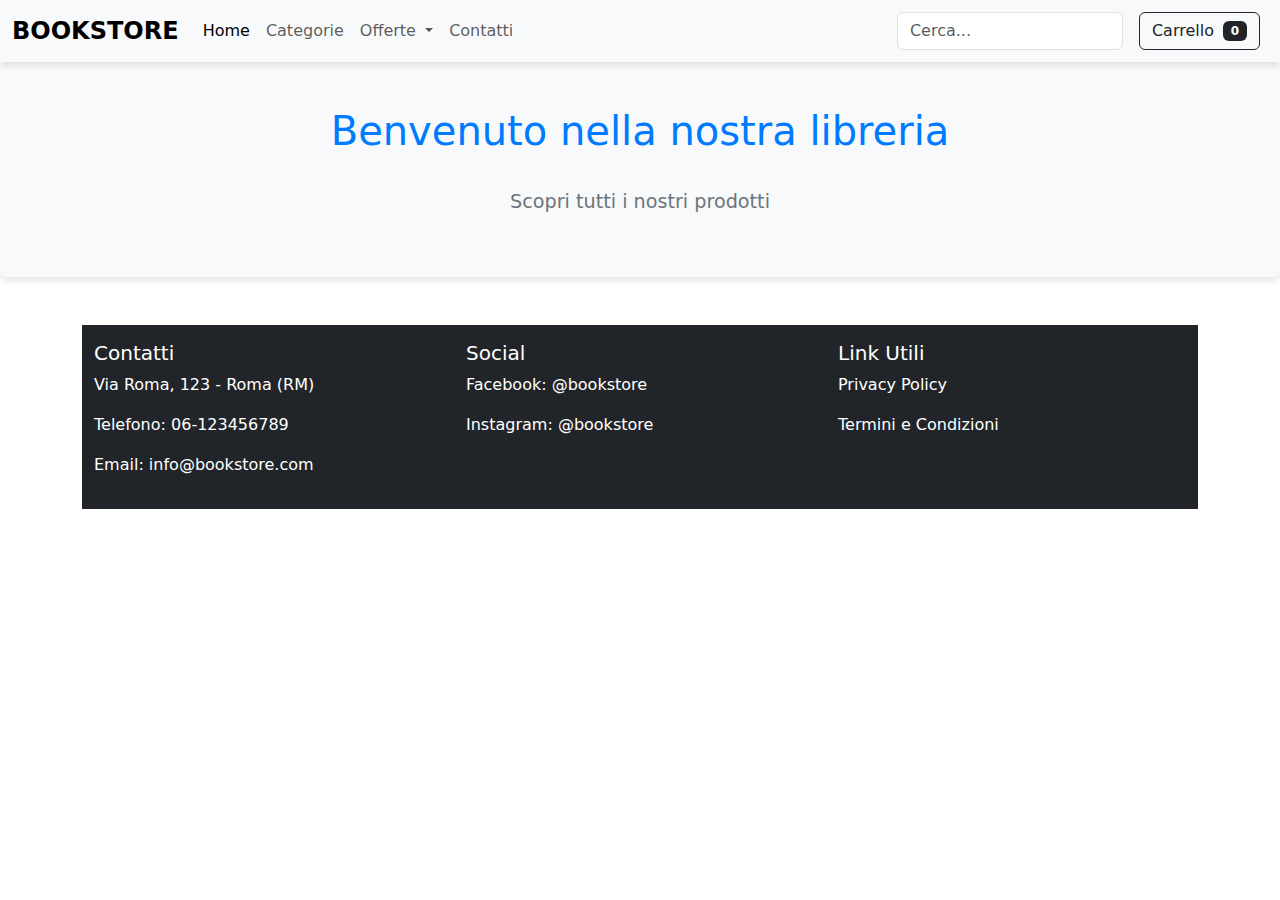
<file: index.html>
<!DOCTYPE html>
<html lang="en">

<head>
  <meta charset="UTF-8">
  <meta name="viewport" content="width=device-width, initial-scale=1.0">
  <title> E-Book </title>
  <link rel="stylesheet" href="style.css">
  <link href="https://cdn.jsdelivr.net/npm/bootstrap@5.3.0/dist/css/bootstrap.min.css" rel="stylesheet">
</head>

<body>
  <!--Navbar-->
  <nav class="navbar navbar-expand-lg bg-light">
    <div class="container-fluid">
      <!-- Nome Brand -->
      <a class="navbar-brand fw-bold" href="#" style="font-size: 1.5rem;">
        BookStore
      </a>

      <!-- Bottone Toggle -->
      <button class="navbar-toggler" type="button" data-bs-toggle="collapse" data-bs-target="#navbarNavDropdown"
        aria-controls="navbarNavDropdown" aria-expanded="false" aria-label="Toggle navigation">
        <span class="navbar-toggler-icon"></span>
      </button>

      <!-- Menu di navigazione -->
      <div class="collapse navbar-collapse" id="navbarNavDropdown">
        <ul class="navbar-nav me-auto mb-2 mb-lg-0">
          <li class="nav-item">
            <a class="nav-link active" aria-current="page" href="#">Home</a>
          </li>
          <li class="nav-item">
            <a class="nav-link" href="#">Categorie</a>
          </li>
          <li class="nav-item dropdown">
            <a class="nav-link dropdown-toggle" href="#" role="button" data-bs-toggle="dropdown" aria-expanded="false">
              Offerte
            </a>
            <ul class="dropdown-menu">
              <li><a class="dropdown-item" href="#">Nuovi Arrivi</a></li>
              <li><a class="dropdown-item" href="#">Sconti</a></li>
              <li><a class="dropdown-item" href="#">Pacchetti Speciali</a></li>
            </ul>
          </li>
          <li class="nav-item">
            <a class="nav-link" href="#">Contatti</a>
          </li>
        </ul>
<div class="text-center mx-3">
          <input onkeyup="searchBook(event)" type="text" placeholder="Cerca..." class="form-control" />
        </div>
        <div class="d-flex">
          <button class="btn btn-outline-dark me-2">Carrello
          <span class="badge bg-dark text-white ms-1">0</span>
          </button>
        </div>
      </div>
    </div>
  </nav>

  <!--Jumbotron-->
  <div class="jumbotron">
    <h1> Benvenuto nella nostra libreria </h1>
    <p> Scopri tutti i nostri prodotti </p>

  </div>


  <!--Main-->
  <main class="container my-5">
    <div class="row" id="productContainer">
  
    </div>

    <!--Footer-->
    <footer class="bg-dark text-white py-3">
      <div class="container">
        <div class="row">
          <div class="col-md-4">
            <h5>Contatti</h5>
            <p id="indirizzoNegozio">Via Roma, 123 - Roma (RM)</p>
            <p id="telefonoNegozio">Telefono: 06-123456789</p>
            <p id="emailNegozio">Email: info@bookstore.com</p>
          </div>
          <div class="col-md-4">
            <h5>Social</h5>
            <p id="facebookNegozio">Facebook: @bookstore</p>
            <p id="instagramNegozio">Instagram: @bookstore</p>
          </div>
          <div class="col-md-4">
            <h5>Link Utili</h5>
            <p id="linkPrivacy">Privacy Policy</p>
            <p id="linkTermini">Termini e Condizioni</p>
          </div>
        </div>
      </div>
    </footer>


    <!--Modal Carrello-->
    <div class="modal fade" id="cartModal" tabindex="-1">
      <div class="modal-dialog modal-lg">
        <div class="modal-content">
          <div class="modal-header">
            <h5 class="modal-title">Carrello</h5>
            <button type="button" class="btn-close" data-bs-dismiss="modal"></button>
          </div>
          <div class="modal-body">
            <div id="cartItems">
              <!--Dettagli carrello-->
            </div>
            <div class="text-end mt-3">
              <h5> Totale: € <span id="cartTotal">0.00 </span></h5>
            </div>
          </div>
          <div class="modal-footer">
            <button type="button" class="btn btn-primary" id="checkoutButton">Acquista</button>
            <button type="button" class="btn btn-secondary" data-bs-dismiss="modal">Chiudi</button>
          </div>
        </div>
      </div>
    </div>

    <!--Modal Dettagli Prodotto -->
    <div class="modal fade" id="productModal" tabindex="-1">
      <div class="modal-dialog modal-lg">
        <div class="modal-content">
          <div class="modal-header">
            <h5 class="modal-title" id="productModalTitle"></h5>
            <button type="button" class="btn-close" data-bs-dismiss="modal"></button>
          </div>
          <div class="modal-body" id="productModalBody">
            <!--Dettagli prodotto-->

          </div>
          <div class="modal-footer">
            <button type="button" class="btn btn-secondary" data-bs-dismiss="modal">Chiudi</button>
          </div>
        </div>
      </div>
    </div>
</body>
<script src="script.js"></script>
<script src="https://cdn.jsdelivr.net/npm/bootstrap@5.3.0/dist/js/bootstrap.bundle.min.js"></script>

</html>
</file>
<file: style.css>
.navbar {
    background-color: #f8f9fa; /* Sfondo chiaro */
    box-shadow: 0 4px 6px rgba(0, 0, 0, 0.1); /* Aggiunge un'ombra leggera */
  }
  
  .navbar-brand {
    color: #007bff; /* Colore blu */
    text-transform: uppercase; /* Rendere il testo tutto maiuscolo */
  }
  
  .navbar-brand:hover {
    color: #0056b3; /* Cambia colore al passaggio del mouse */
    text-decoration: none;
  }
  
  .nav-link:hover {
    color: #007bff; /* Colore blu per i link */
  }
  
  .btn-outline-primary {
    border-color: #007bff;
    color: #007bff;
  }
  
  .btn-outline-primary:hover {
    background-color: #007bff;
    color: #fff;
  }
  
  .jumbotron {
    background-color: #f8f9fa; /* Colore chiaro per il jumbotron */
    border-radius: 8px; /* Angoli arrotondati */
    box-shadow: 0 4px 6px rgba(0, 0, 0, 0.1); /* Aggiunge un'ombra */
    text-align: center;
    height: 215px;
    padding: 20px;
  }
  
  .jumbotron h1 {
    color: #007bff; /* Colore primario per il titolo */
    font-size: 2.5rem; /* Dimensione del titolo */
    padding: 25px;
  }
  
  .jumbotron p {
    font-size: 1.2rem; /* Dimensione del testo descrittivo */
    color: #6c757d; /* Grigio per un contrasto delicato */
  }
  
  .card {
    border-radius: 25px;
    overflow: hidden;
    transition: transform 0.3s, box-shadow 0.3s;
  
  }

  .card:hover {
    transform: translateY(-5px);
    box-shadow: 0 8px 20px rgba(0, 0, 0, 0.15);
  }

  .card-img-top {
    height: 350px;
    object-fit: hidden;
  }

  .card-body {
  
  height: 200px;
  }

  .btn-custom {
    font-size: 0.9rem;
    border-radius: 20px;
    transition: background-color 0.3s, color 0.3s;

  }

  .btn-custom-primary {
    background-color: #ced7e2;
    color: #fff;
  }

  .btn-custom-primary:hover {
    background-color: #0056b3;
  }
</file>
